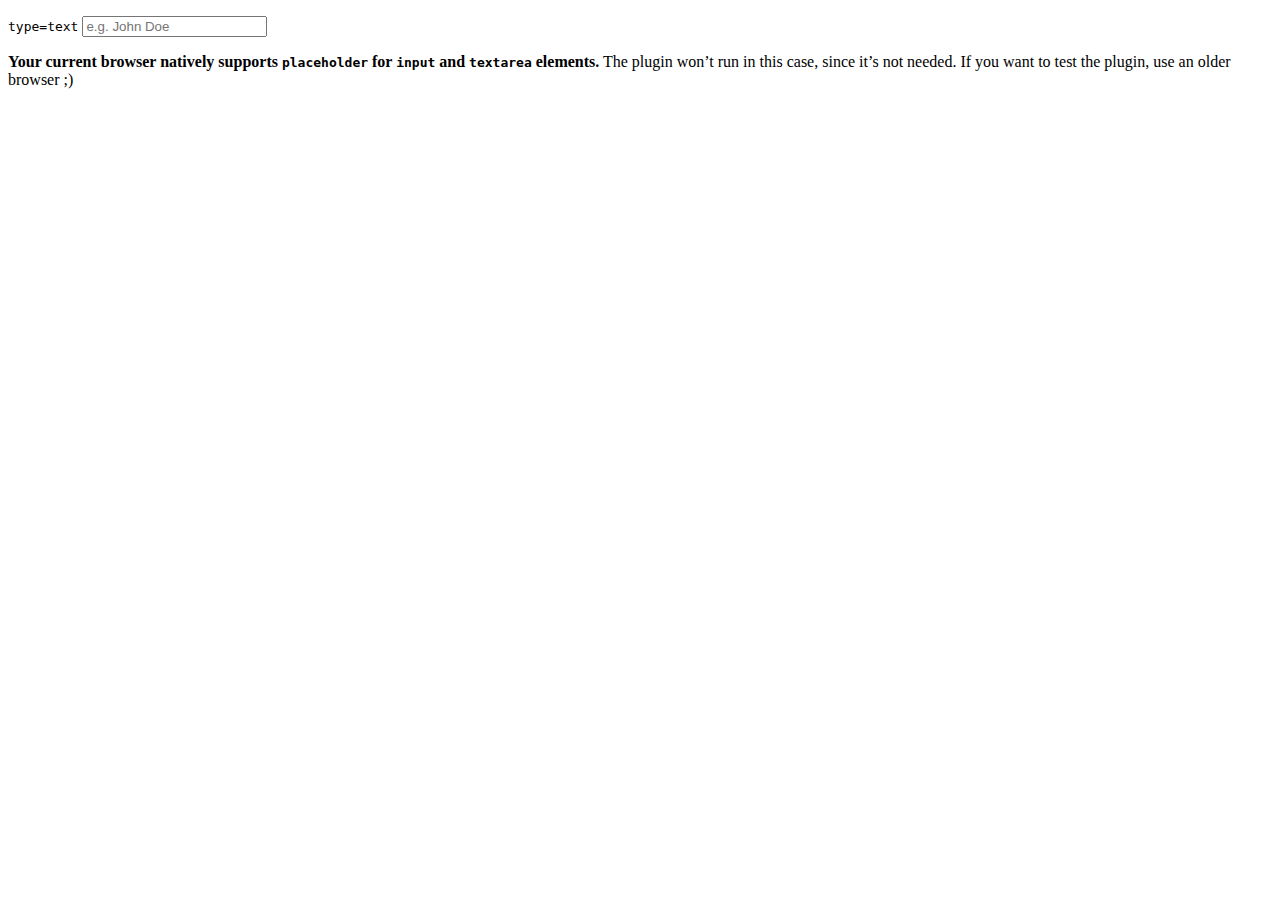
<file: ph/index.html>
<!DOCTYPE html>
<html lang="en">
	<head>
		<meta charset="utf-8">
		<title>HTML5 placeholder jQuery Plugin</title>
	</head>
	<body>
		<form>
			<p><label><code>type=text</code> <input type="text" name="name" placeholder="e.g. John Doe"></label></p>
		</form>
		<script src="https://ajax.googleapis.com/ajax/libs/jquery/1.10.2/jquery.min.js"></script>
		<script src="jquery.placeholder.js"></script>
		<script>
			// To test the @id toggling on password inputs in browsers that don’t support changing an input’s @type dynamically (e.g. Firefox 3.6 or IE), uncomment this:
			// $.fn.hide = function() { return this; }
			// Then uncomment the last rule in the <style> element (in the <head>).
			$(function() {
				// Invoke the plugin
				$('input, textarea').placeholder({customClass:'my-placeholder'});
				// That’s it, really.
				// Now display a message if the browser supports placeholder natively
				var html;
				if ($.fn.placeholder.input && $.fn.placeholder.textarea) {
					html = '<strong>Your current browser natively supports <code>placeholder</code> for <code>input</code> and <code>textarea</code> elements.</strong> The plugin won’t run in this case, since it’s not needed. If you want to test the plugin, use an older browser ;)';
				} else if ($.fn.placeholder.input) {
					html = '<strong>Your current browser natively supports <code>placeholder</code> for <code>input</code> elements, but not for <code>textarea</code> elements.</strong> The plugin will only do its thang on the <code>textarea</code>s.';
				}
				if (html) {
					$('<p class="note">' + html + '</p>').insertAfter('form');
				}
			});
		</script>
	</body>
</html>
</file>
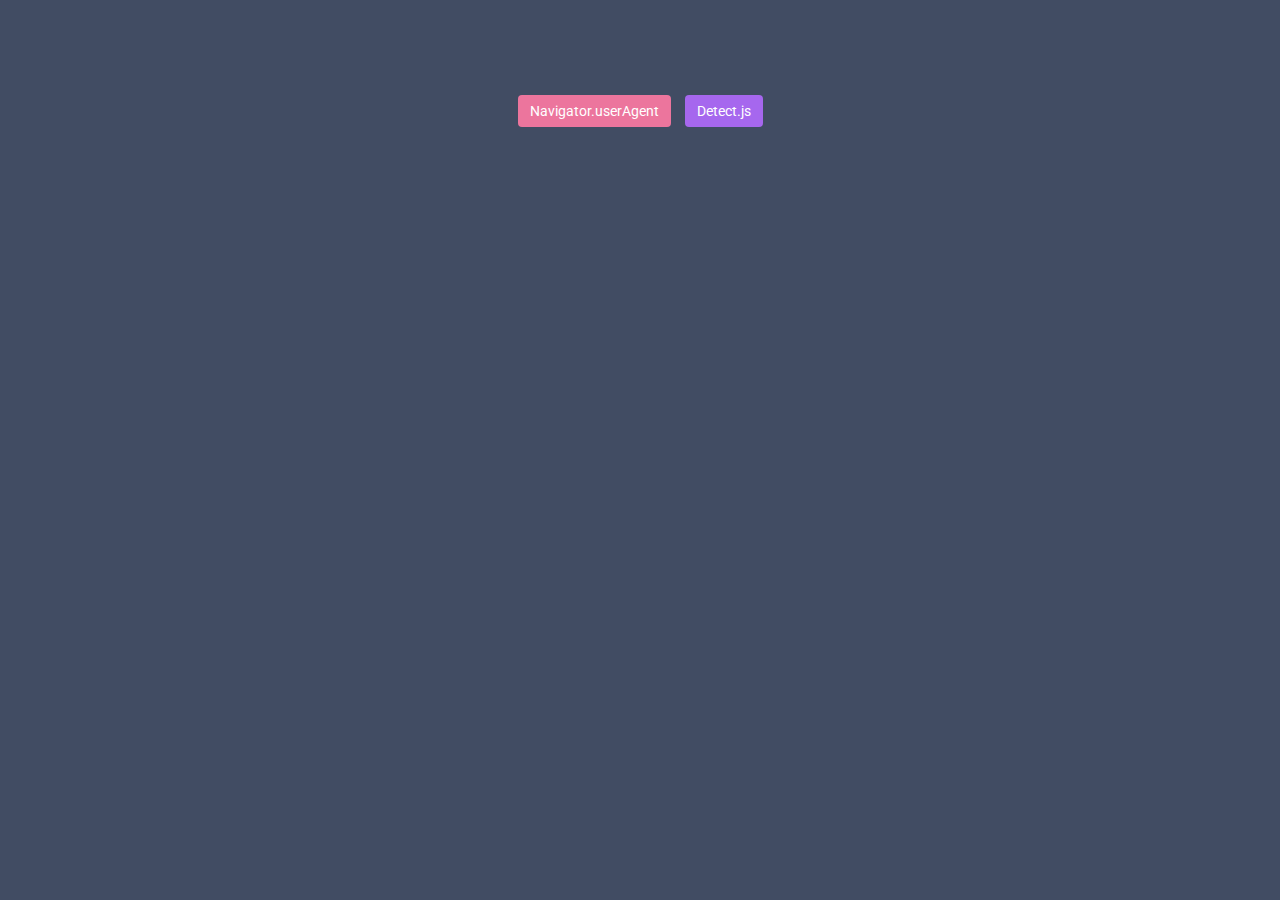
<file: bd/browser-detect-javascript.html>
<!doctype html>
<html lang="en">
<head>
<meta charset="utf-8">
<title>Browser Detection with JavaScript</title>
<meta name="description" content="Demo of Navigator object and Detect.js">
<meta name="author" content="Six Revisions">
<link rel="icon" href="http://sixrevisions.com/favicon.ico" type="image/x-icon" />
<link href='http://fonts.googleapis.com/css?family=Roboto|Roboto+Slab:300' rel='stylesheet' type='text/css'>
<link rel="stylesheet" href="presentation-only/presentation-only.css">
<script src="../js/detect.min.js"></script>
<script src="//ajax.googleapis.com/ajax/libs/jquery/1.11.1/jquery.min.js"></script>
<meta name="viewport" content="width=device-width, initial-scale=1, maximum-scale=1">
<!--[if lt IE 9]>
<script src="http://html5shiv.googlecode.com/svn/trunk/html5.js"></script>
<![endif]-->

<script src="../js/browser-detect-javascript.js"></script>

</head>
<body>
  <div class="container"> 
    <header class="header">
      <h1>&nbsp;</h1>
    </header>
    <section class="section">
      <p>
      <a class="button" id="navigator-obj" href="#message-area">Navigator.userAgent</a> 
      <a class="button b" id="detect-js" href="#message-area">Detect.js</a>
      </p>
    </section>
    
    <section id="message-area" class="section message"><noscript>JavaScript is not available in your browser. This demo won't work.</noscript></section>
  </div>
</body>
</html>
</file>
<file: bd/presentation-only/presentation-only.css>
/* Reset */
html, body, h1, p, div, header, section, nav {
  margin: 0;
		padding: 0;
  vertical-align: baseline;
		border: 0;
		font-size: 100%;
}

/* Basic */
body {
  font: normal 18px/26px 'Roboto', sans-serif;
  color: #ffffff;
  background: #414c63;
}

h1 {
  margin-top:50px;
  font-size: 32px;
  font-weight: 400;
  line-height: 40px;
  text-shadow: 1px 1px #222f49;
}

h2 {
  font-size: 22px;
  font-weight: 400;
  line-height: 30px;
}
p {
  margin: 0 0 17px 0;
}

.sub {
  color: #788093;
}

.button {
  background: #ec759d; /* Old browsers */ 
	  border-radius: 4px;
	  color: #fff;
	  display: inline-block;
	  font-size: 14px;
	  text-decoration: none;
	  line-height: normal;
   margin:5px 5px;
	  padding: 8px 12px;
}

.button:hover {
  background-color: #788093;
}
  .b {
    background: #a667ee;
  }

#message-area {
  font: 300 17px/25px 'Roboto Slab', serif;
  word-break: break-all;
  max-width: 420px;
  margin: 0 auto;
  color: #9ddfda;
}

/* Layout */
.container {
  position: relative;
  margin: 0 auto;
  padding: 0;
}

.section, .header, .nav {
  margin: 0 10px;
  text-align: center;
}

.nav a {
  border: 2px solid #fff;
  color: #fff;
  display: inline-block;
  text-decoration: none;
  margin-bottom: 18px;
  padding: 8px 12px;
}

.nav a:hover {
   border: 2px solid #788093;
}
</file>
